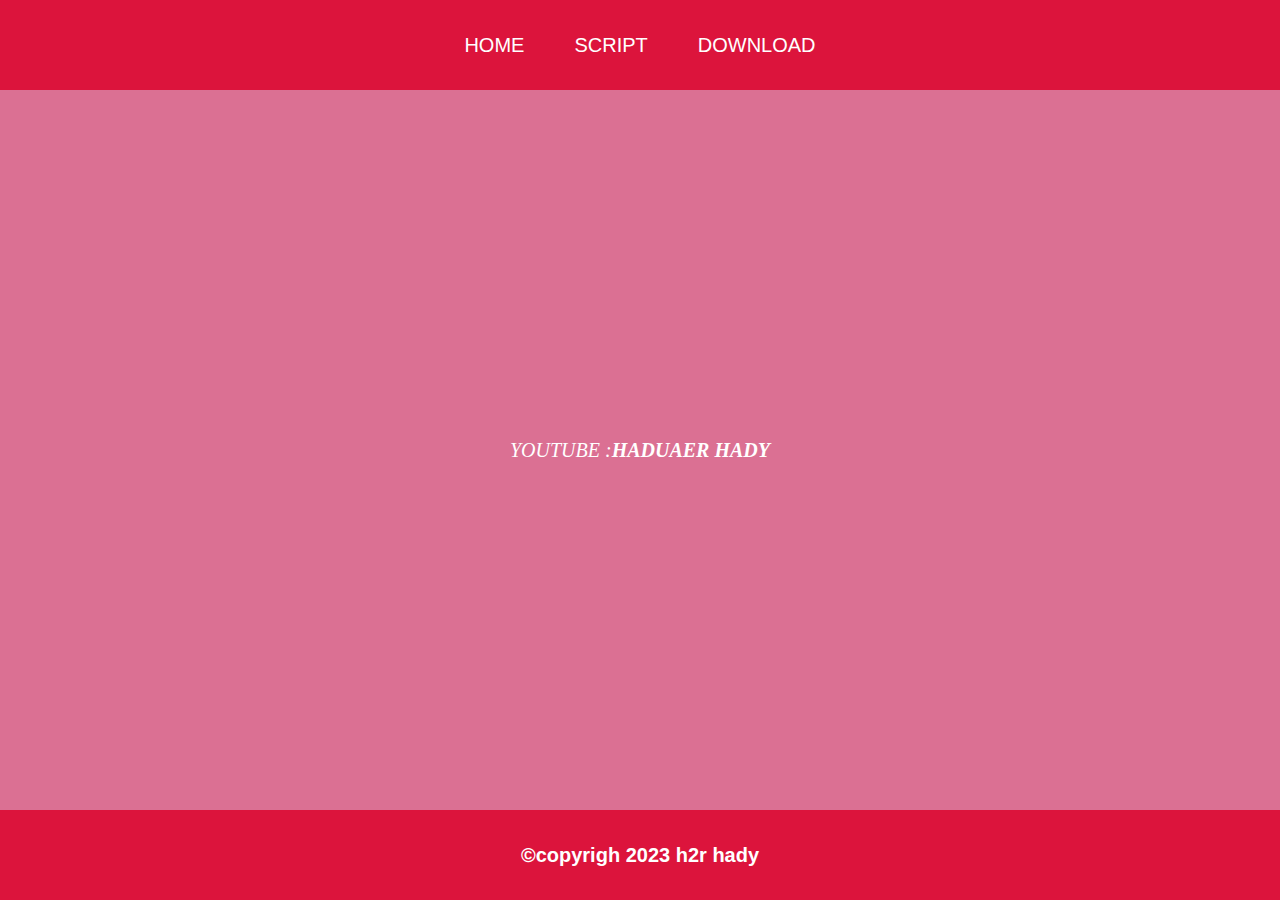
<file: index.html>
<html>
    <head>
        <title>H2RHADY WEB</title>
        <link rel="stylesheet" href="style.css" />
    </head>
    <body>
        <!-- NAVIGATION BAR -->
        <div class="container-navbar">
            <ul class="ul-navbar">
                <li class="li-navbar">
                    <a href="#" class="a-navbar">HOME</a>
                </li>
                <li class="li-navbar">
                    <a href="tentangscript.html" class="a-navbar">SCRIPT</a>
                </li>
                <li class="li-navbar">
                    <a href="downloadscript.html" class="a-navbar">DOWNLOAD</a>
                </li>
            </ul>
        </div> 
        <!-- NAVIGATION BAR SELESAI -->

        <!-- HADY -->
         <div class="container-hady">
            <li class="h1-footer">YOUTUBE  : </li>
            <h1 class="h1-footer">HADUAER HADY</h1>
         </div>
        <!-- HADY END -->

        <!-- FOOTER -->
        <div class="container-footer">
         <h1 class="h1-footer">©copyrigh 2023 h2r hady</h1>
        </div>
        <!-- FOOTER END -->
    </body>
</html>
</file>
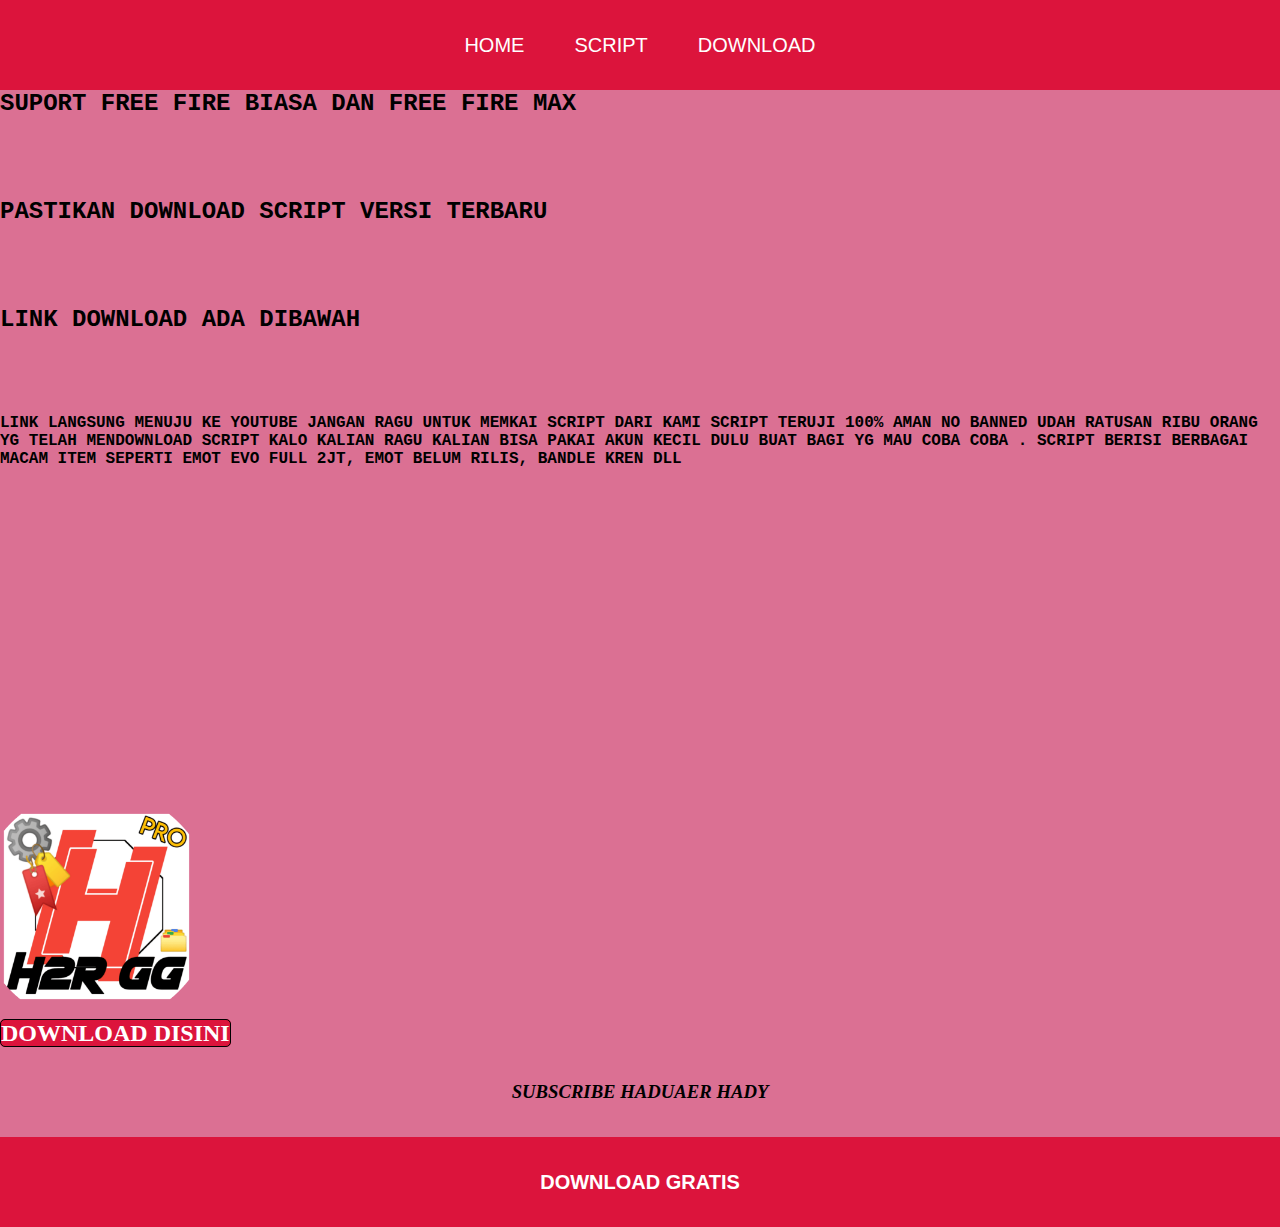
<file: downloadscript.html>
<html>
    <head>
        <title>H2RHADY WEB</title>
        <link rel="stylesheet" href="style.css" />
    </head>
    <body>
        <!-- NAVIGATION BAR -->
        <div class="container-navbar">
            <ul class="ul-navbar">
                <li class="li-navbar">
                    <a href="index.html" class="a-navbar">HOME</a>
                </li>
                <li class="li-navbar">
                    <a href="tentangscript.html" class="a-navbar">SCRIPT</a>
                </li>
                <li class="li-navbar">
                    <a href="downloadscript.html" class="a-navbar">DOWNLOAD</a>
                </li>
            </ul>
        </div> 

        <!-- TEKS -->
        <div class="ul-teks">
            <ul>
                <h2 class="ul-teks1">SUPORT FREE FIRE BIASA DAN FREE FIRE MAX</h2>
                <h2 class="ul-teks1">PASTIKAN DOWNLOAD SCRIPT VERSI TERBARU</h2>
                <h2 class="ul-teks1">LINK DOWNLOAD ADA DIBAWAH</h2>
                <h4 class="ul-teks1">LINK LANGSUNG MENUJU KE YOUTUBE JANGAN RAGU UNTUK MEMKAI SCRIPT DARI KAMI
                    SCRIPT TERUJI 100% AMAN NO BANNED UDAH RATUSAN RIBU ORANG YG TELAH MENDOWNLOAD SCRIPT KALO KALIAN RAGU KALIAN BISA PAKAI AKUN KECIL DULU BUAT BAGI YG MAU COBA COBA . 
                    SCRIPT BERISI BERBAGAI MACAM ITEM SEPERTI EMOT EVO FULL 2JT, EMOT BELUM RILIS, BANDLE KREN DLL
                </h4>
            </ul>
          </div>
        <!-- TEKS END -->

        <!-- foto -->
          <div class="container-img">
            <img src="h2rgg.png" class="img-foto"/>
          </div>
        <!-- foto end -->

        <!-- tuturial -->
            <div class="container-footer3">
                <h1>
                    <h2>
                        <a href="https://www.youtube.com/channel/UC-8YG8aC8zvO01w98IDFl3Q" class="container-footer1">DOWNLOAD DISINI</a>
                    </h2>
                </h1>
            </div>
        <!-- tuturial end -->

        <!-- NAVIGATION BAR SELESAI -->

        <!-- HADY -->
         <div class="container-hady1">
            <h3>SUBSCRIBE HADUAER HADY</h3>
         </div>
        <!-- HADY END -->

        <!-- FOOTER -->
        <div class="container-footer">
         <h1 class="h1-footer">DOWNLOAD GRATIS</h1>
        </div>
        <!-- FOOTER END -->
    </body>
</html>
</file>
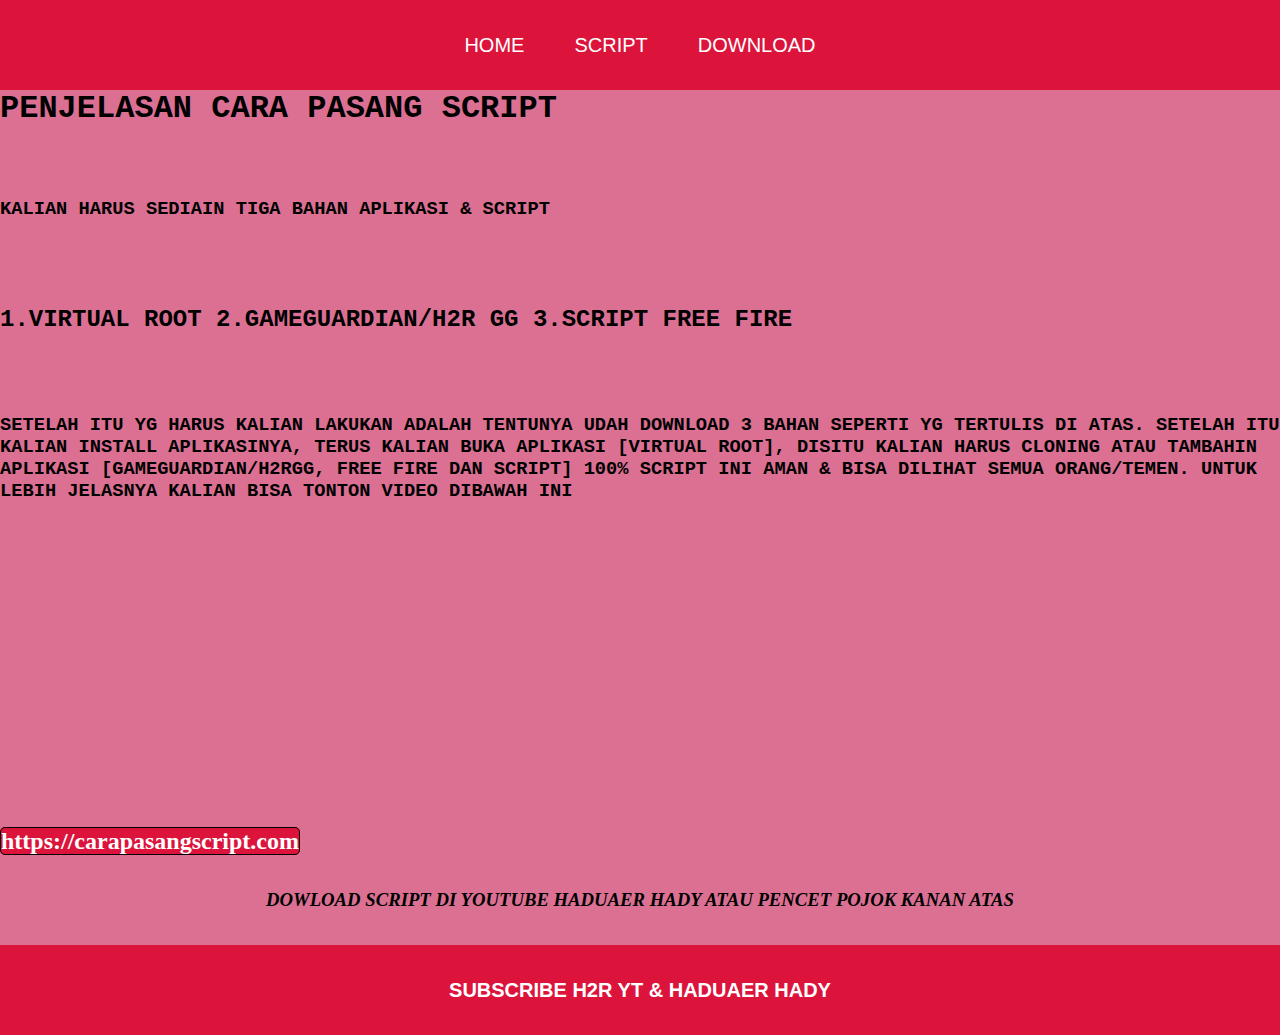
<file: tentangscript.html>
<html>
    <head>
        <title>H2RHADY WEB</title>
        <link rel="stylesheet" href="style.css" />
    </head>
    <body>
        <!-- NAVIGATION BAR -->
        <div class="container-navbar">
            <ul class="ul-navbar">
                <li class="li-navbar">
                    <a href="index.html" class="a-navbar">HOME</a>
                </li>
                <li class="li-navbar">
                    <a href="tentangscript.html" class="a-navbar">SCRIPT</a>
                </li>
                <li class="li-navbar">
                    <a href="downloadscript.html" class="a-navbar">DOWNLOAD</a>
                </li>
            </ul>
        </div> 

        <!-- TEKS -->
        <div class="ul-teks">
            <ul>
                <h1 class="ul-teks1">PENJELASAN CARA PASANG SCRIPT</h1>
                <h3 class="ul-teks1">KALIAN HARUS SEDIAIN TIGA BAHAN APLIKASI & SCRIPT</h3>
                <h2 class="ul-teks1">1.VIRTUAL ROOT
                    2.GAMEGUARDIAN/H2R GG 
                    3.SCRIPT FREE FIRE
                </h2>
                <h3 class="ul-teks1">SETELAH ITU YG HARUS KALIAN LAKUKAN ADALAH
                    TENTUNYA UDAH DOWNLOAD 3 BAHAN SEPERTI YG TERTULIS DI ATAS.
                    SETELAH ITU KALIAN INSTALL APLIKASINYA, TERUS KALIAN BUKA APLIKASI [VIRTUAL ROOT], 
                    DISITU KALIAN HARUS CLONING ATAU TAMBAHIN APLIKASI [GAMEGUARDIAN/H2RGG, FREE FIRE DAN SCRIPT]
                    100% SCRIPT INI AMAN & BISA DILIHAT SEMUA ORANG/TEMEN. UNTUK LEBIH JELASNYA KALIAN BISA TONTON VIDEO DIBAWAH INI
                </h3>
            </ul>
          </div>
        <!-- TEKS END -->

        <!-- tuturial -->
            <div class="container-footer3">
                <h1>
                    <h2>
                        <a href="https://youtu.be/xHHlLlv5ckE" class="container-footer1">https://carapasangscript.com</a>
                    </h2>
                </h1>
            </div>
        <!-- tuturial end -->

        <!-- NAVIGATION BAR SELESAI -->

        <!-- HADY -->
         <div class="container-hady1">
            <h3>DOWLOAD SCRIPT DI YOUTUBE HADUAER HADY ATAU PENCET POJOK KANAN ATAS</h3>
         </div>
        <!-- HADY END -->

        <!-- FOOTER -->
        <div class="container-footer">
         <h1 class="h1-footer">SUBSCRIBE H2R YT & HADUAER HADY</h1>
        </div>
        <!-- FOOTER END -->
    </body>
</html>
</file>
<file: style.css>
*, html {
    margin: 0;
    padding: 0;
}

body {
    height: 100vh;
}

.a-kembali{
    color:white;
    text-decoration: none;
}

.container-navbar{
    background-color:crimson;
    height: 10vh;
    display:flex;
    justify-content: center;
    align-items: center;
    font-family:'Franklin Gothic Medium', 'Arial Narrow', Arial, sans-serif
}

.ul-navbar{
    display:flex;
    height: 100px;
    justify-content: center;
    align-items: center;
}

.ul-teks{
    background-color: palevioletred;
    height: 80vh;
}

.ul-teks1{
    display:run-in;
    height: 15%;
    justify-content:end;
    align-items:flex-end;
    text-emphasis: none;
    font-family: 'Courier New', Courier, monospace;
    color:black;
}


.li-navbar{
   list-style-type:none;
   padding: 20px;
   margin: 5px;
   color: white;
   font-size: 20px;
}

.li-navbar:hover{
    background-color:palevioletred;
    transition: .1s ease;
    border-radius: 20px;
}

.a-navbar{
    color:white;
    text-decoration: none;
}

.container-hady{
    background-color:palevioletred;
    list-style-type:none;
    display:flex;
    justify-content: center;
    align-items: center;
    height: 80vh;
    font-size: 100%;
    font-style: oblique;
}

.container-hady1{
    background-color: palevioletred;
    display:flex;
    justify-content: center;
    align-items: center;
    height: 10vh;
    font-size: 100%;
    font-style: oblique;
}

.container-footer{
    height: 10vh;
    background-color:crimson;
    display:flex;
    justify-content: center;
    align-items: center;
    font-family: 'Franklin Gothic Medium', 'Arial Narrow', Arial, sans-serif;
}

.container-footer1{
    background-color: crimson;
    width: 50%;
    height: 100px;
    border-radius: 5px;
    color: white;
    font-style:unset;
    text-decoration: none;
    border: 1px solid black;
}

.container-footer1:hover{
    background-color:palevioletred;
    transition: .1s ease;
    border-radius: 20px;
}

.container-footer3{
    height: 5vh;
    justify-content:baseline;
    align-items:flex-end;
    display: flex;
    background-color: palevioletred;

}
.h1-footer{
    font-size: 20px;
    color:white;
}

.container-img{
  background-color: palevioletred;
  display: flex;
}

.img-foto{
  width: 15%;
  height: 10%;
}
</file>
